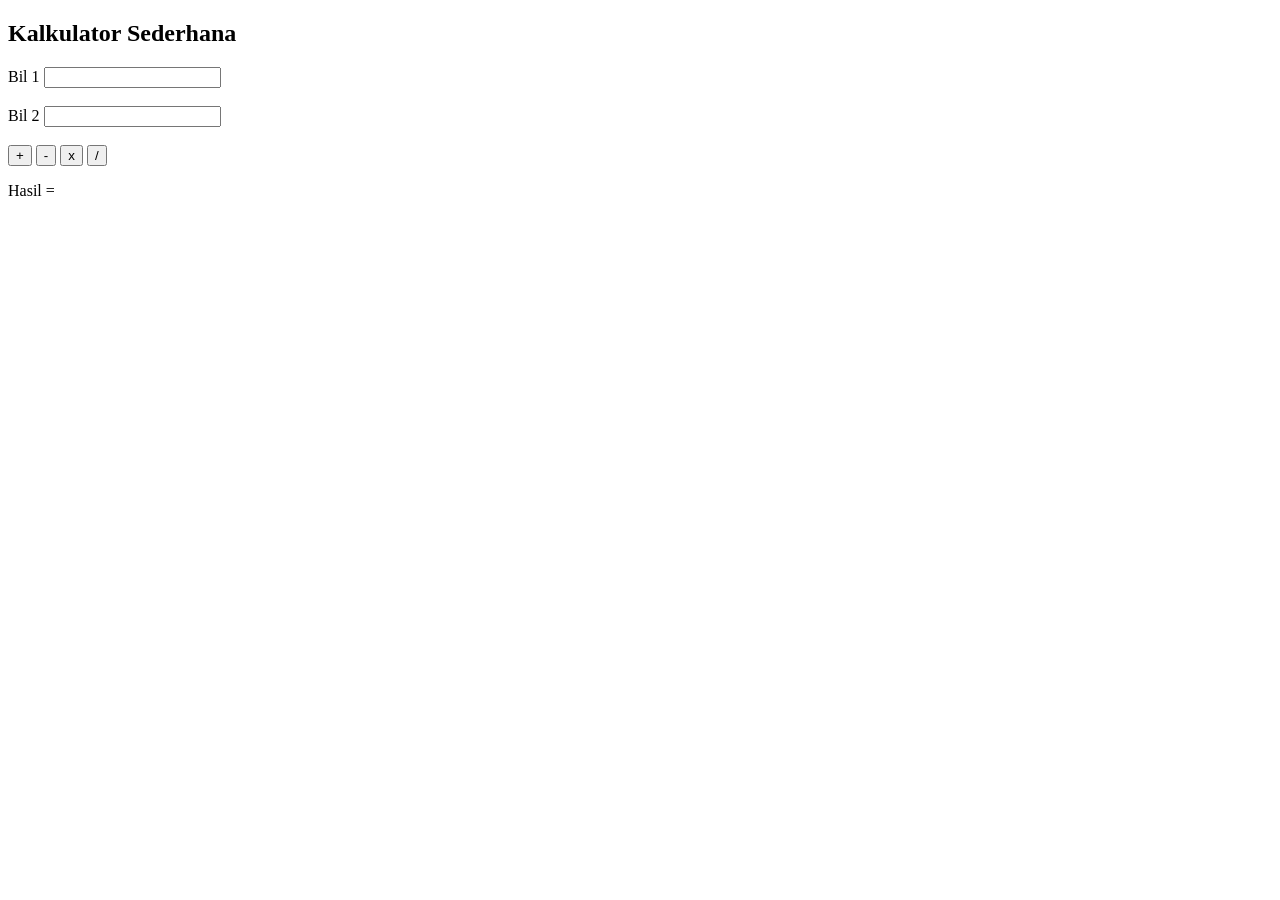
<file: pemrograman-web/tugas/tugas-3/kalkulator.html>
<!DOCTYPE html>
<head>
    <title>Kalkulator Sederhana</title>
</head>

<body>
    <h2>Kalkulator Sederhana</h2>
    <form>
        Bil 1
        <input type = "type" id = "n1"><br><br>
        Bil 2
        <input type = "type" id = "n2"><br><br>
        <button type = "button" onclick = "penjumlahan()">+</button>
        <button type = "button" onclick = "pengurangan()">-</button>
        <button type = "button" onclick = "perkalian()">x</button>
        <button type = "button" onclick = "pembagian()">/</button>
    </form>

    <p id = "hasil">Hasil = </p>
</body>

<script>
    function penjumlahan(){
        var n1 = parseFloat(document.getElementById("n1").value);
        var n2 = parseFloat(document.getElementById("n2").value);
        var hasil = n1 + n2;
        document.getElementById("hasil").innerHTML = "Hasil = " + hasil;
    }
    function pengurangan(){
        var n1 = parseFloat(document.getElementById("n1").value);
        var n2 = parseFloat(document.getElementById("n2").value);
        var hasil = n1 - n2;
        document.getElementById("hasil").innerHTML = "Hasil = " + hasil;
    }
    function perkalian(){
        var n1 = parseFloat(document.getElementById("n1").value);
        var n2 = parseFloat(document.getElementById("n2").value);
        var hasil = n1 * n2;
        document.getElementById("hasil").innerHTML = "Hasil = " + hasil;
    }
    function pembagian(){
        var n1 = parseFloat(document.getElementById("n1").value);
        var n2 = parseFloat(document.getElementById("n2").value);
        var hasil = n1 / n2;
        document.getElementById("hasil").innerHTML = "Hasil = " + hasil;
    }
</script>
</file>
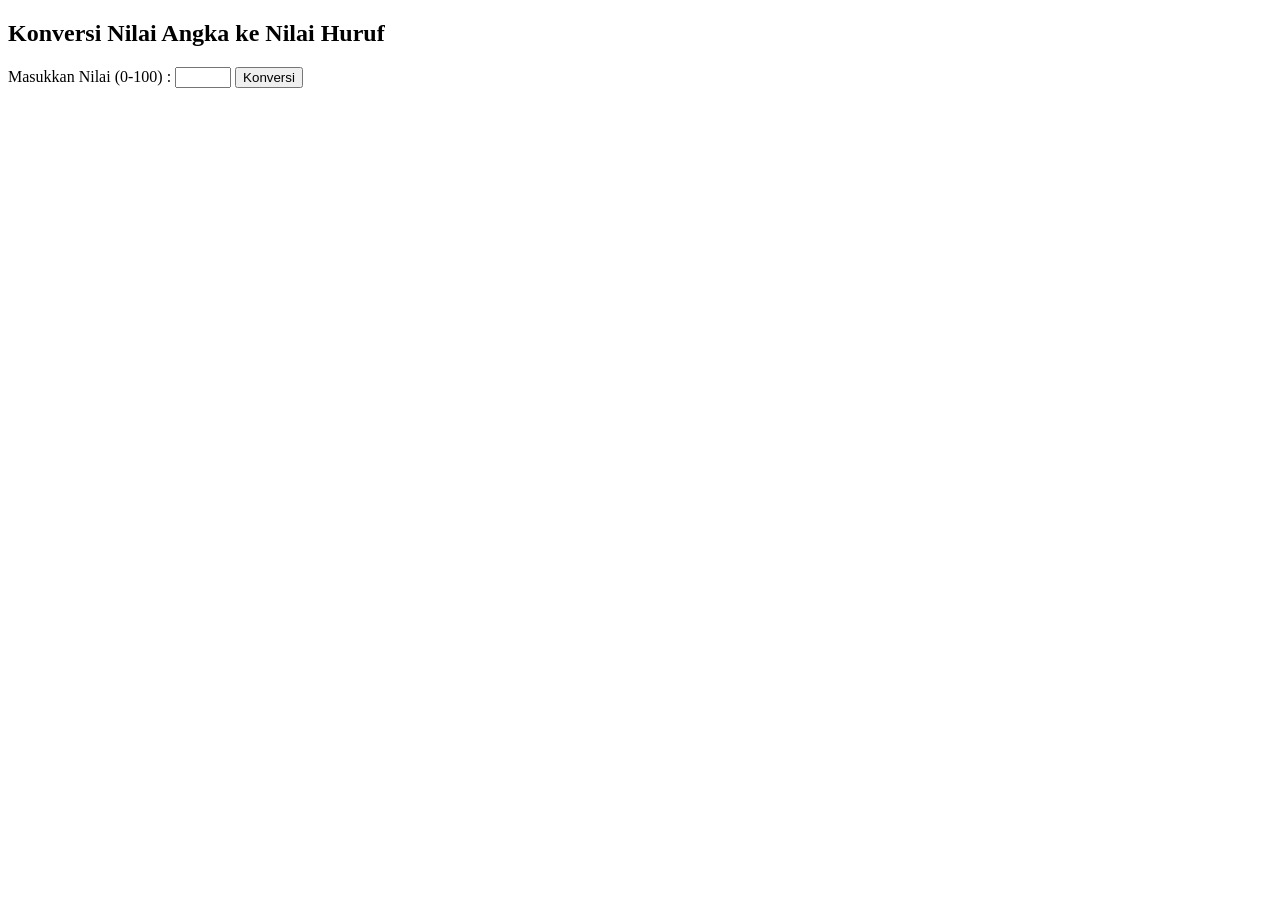
<file: pemrograman-web/tugas/tugas-3/nilai.html>
<!DOCTYPE html>
<head>
    <title>Konversi Nilai Angka ke Nilai Huruf</title>
</head>
<body>
    <h2>Konversi Nilai Angka ke Nilai Huruf</h2>
    <form>
        Masukkan Nilai (0-100) : 
        <input type="number" id="nilai" min="0" max="100" required></input>
        <button type="button" onclick="konversiNilai()">Konversi</button>
    </form>
    
    <h3 id="hasil"></h3>

    <script>
        function konversiNilai(){
            var nilai = parseInt(document.getElementById("nilai").value);
            var huruf;

            if (nilai >= 81 && nilai <= 100){
                huruf = "A";
            }
            else if (nilai >= 71 && nilai <= 80){
                huruf = "AB";
            }
            else if (nilai >= 66 && nilai <= 70){
                huruf = "B";
            }
            else if (nilai >= 61 && nilai <= 65){
                huruf = "BC";
            }
            else if (nilai >= 56 && nilai <= 60){
                huruf = "C";
            }
            else if (nilai >= 41 && nilai <= 55){
                huruf = "D";
            }
            else if (nilai >= 0 && nilai <= 40){
                huruf = "E";
            }
            else {
                huruf = "Nilai tidak sesuai!";
            }

            document.getElementById("hasil").innerHTML = "Nilai Huruf: " + huruf;
        }
    </script>
</body>
</html>
</file>
